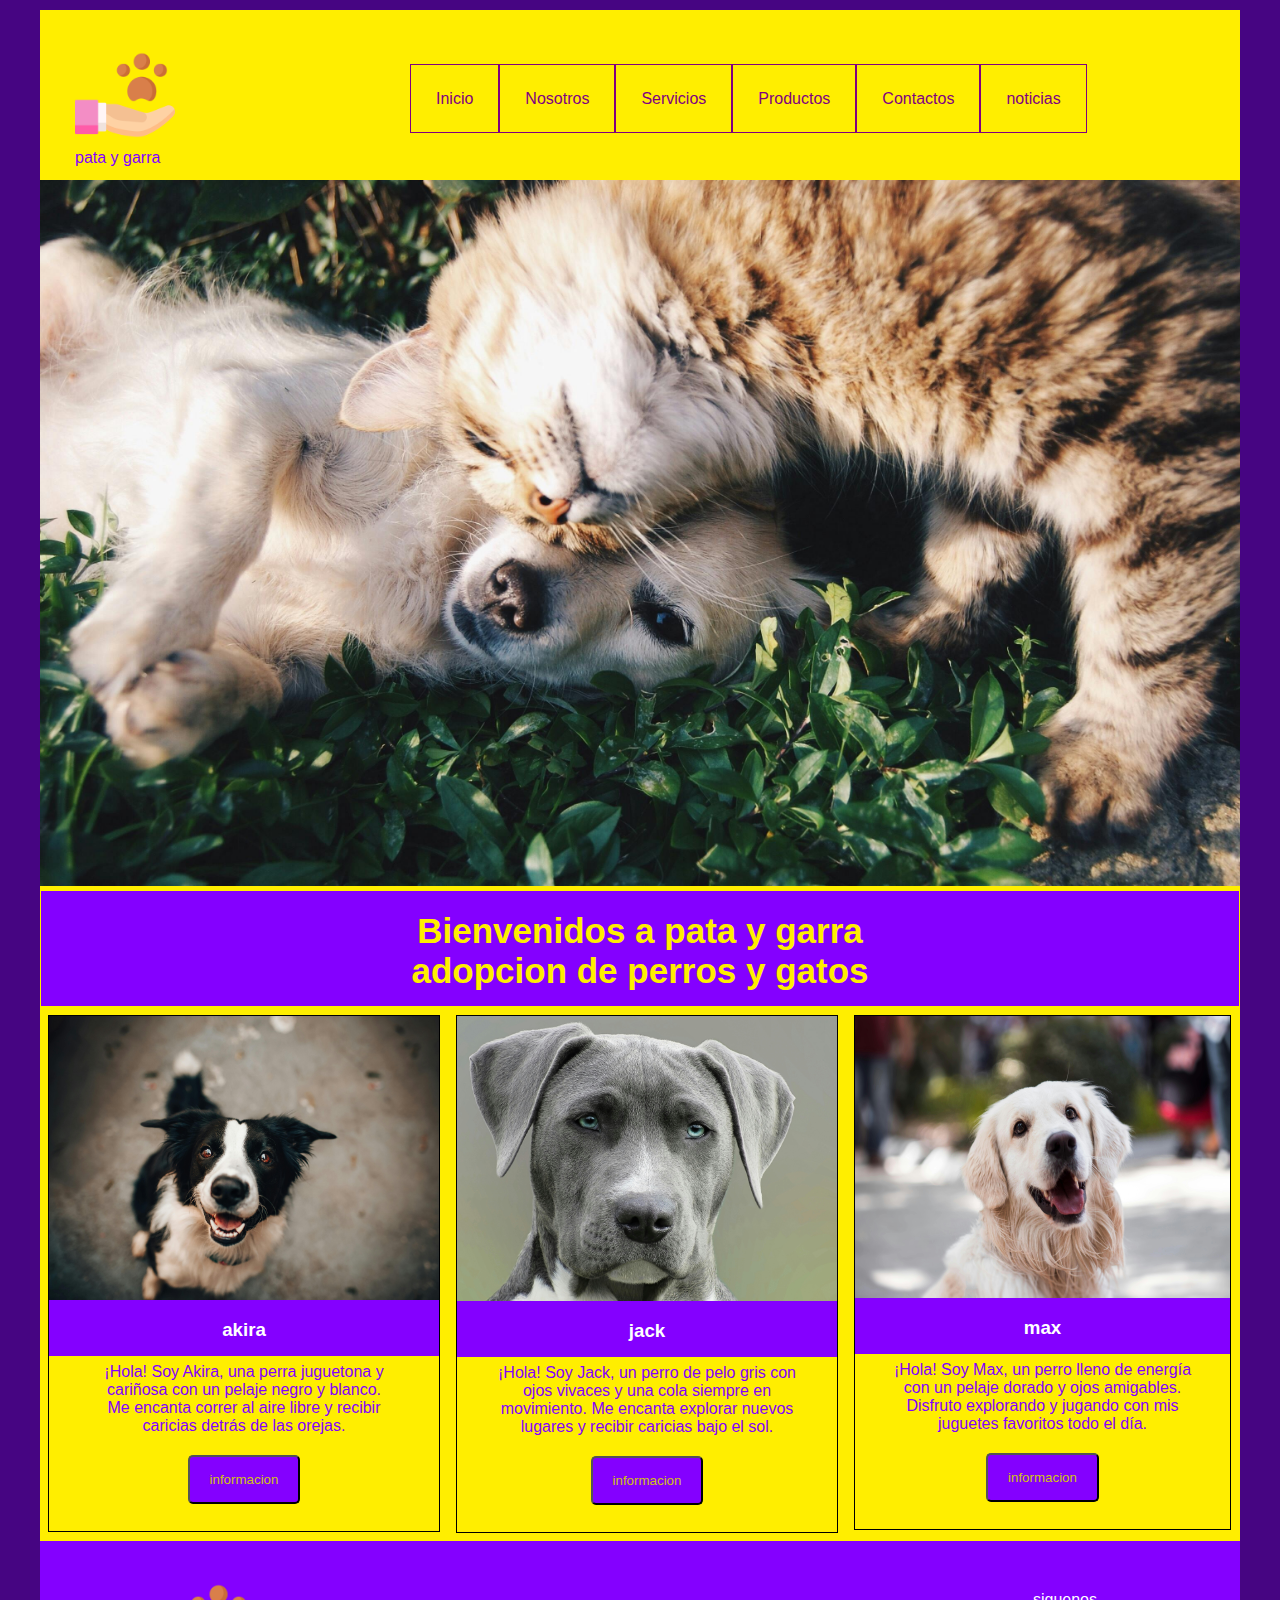
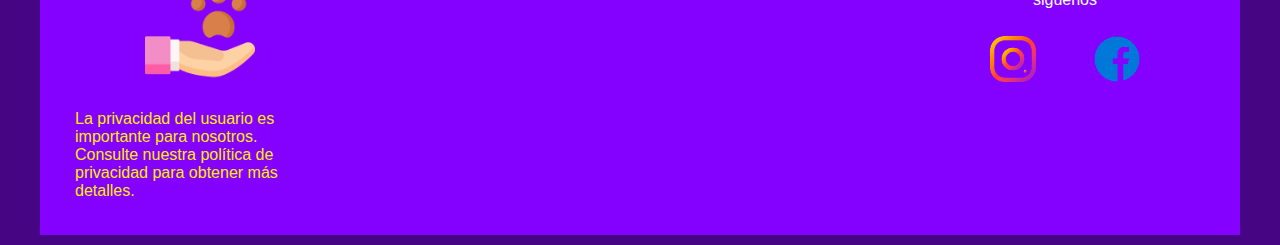
<file: index.html>
<!DOCTYPE html>
<html lang="en">
<head>
    <meta charset="UTF-8">
    <meta name="viewport" content="width=device-width, initial-scale=1.0">
    <title>Pata y Garra</title>
    <link rel="stylesheet" href="style.css">
</head>
<body>

    <div class="container">
    <header class="superior">
    <div class="logo">
        <img src="Imagenes2/animales.png" width="100px" alt="" srcset=""><p></p>
        pata y garra

    </div>
    <nav class="menu">

       <ul class="opciones">
        <li><a href="">Inicio</a></li>
        <li><a href="nosotros.html">Nosotros</a></li>
        <li><a href="servicios.html">Servicios</a></li>
        <li><a href="productos.html">Productos</a></li>
        <li><a href="contactos.html">Contactos</a></li>
        <li><a href="noticias.html">noticias</a></li>
    </ul> 

    </nav>
    </header>

   <section class="slider">
    <img src="Imagenes2/perrogato.jpg" alt="" width="100%" height="35%">

   </section>

   <section class="cuerpo">
    <h1 class="titulo">
   <p> Bienvenidos a pata y garra </p>
   adopcion de perros y gatos
    </h1>
    <article class="caja">
        <div class="subtitulo">
            <img src="Imagenes2/akira.jpg" alt="" width="390px" class="efecto">
            <h3 class="servicios">
                akira
            </h3>
        </div>

        <div class="contenido">
            <p>¡Hola! Soy Akira, una perra juguetona y</p>
            <p> cariñosa con un pelaje negro y blanco. </p>
            <p>Me encanta correr al aire libre y recibir </p> 
            <p>caricias detrás de las orejas.</p> 
            <center><input type="submit" class="boton" value="informacion"></center>
       </div>

    </article>
    <article class="caja">
        <div class="subtitulo">
            <img src="Imagenes2/jack.jpg" alt="" width="380px"class="efecto" >
            <h3 class="servicios">
                jack
            </h3>
        </div>

        <div class="contenido">
            <p>¡Hola! Soy Jack, un perro de pelo gris con  </p>
            <p>ojos vivaces y una cola siempre en  </p>
            <p>movimiento. Me encanta explorar nuevos </p> 
            <p>lugares y recibir caricias bajo el sol.</p> 
            <center><input type="submit" class="boton" value="informacion"></center>
       </div>

    </article>
    <article class="caja">
        <div class="subtitulo">
            <img src="Imagenes2/max.jpg" alt="" width="375px" height="282px" class="efecto">
            <h3 class="servicios">
                max
            </h3>
        </div>
       <div class="contenido">
            <p>¡Hola! Soy Max, un perro lleno de energía</p>
            <p>con un pelaje dorado y ojos amigables. </p>
            <p>Disfruto explorando y jugando con mis </p> 
            <p>juguetes favoritos todo el día.</p> 
            <center><input type="submit" class="boton" value="informacion"></center>
       </div>
            
    </article>
   </section>
   <footer class="pie">

    <div class="izquierda">
        <center><img src="Imagenes2/animales.png" width="110px" alt=""></center>
    <p class="abajo"><p>La privacidad del usuario es importante para nosotros.</p>
         <p></p>Consulte nuestra política de privacidad para obtener más detalles.</p>
    </div>

    <div class="derecha">
        <p class="siguenos">siguenos</p>
        <center>
            <img src="Imagenes2/Instagram.png" width="100px" alt="">
            <img src="Imagenes2/Facebook.png" width="100px" alt="">
        </center>
    </div>
   </footer>

   
    </div>
   
    
</body>
</html>
</file>
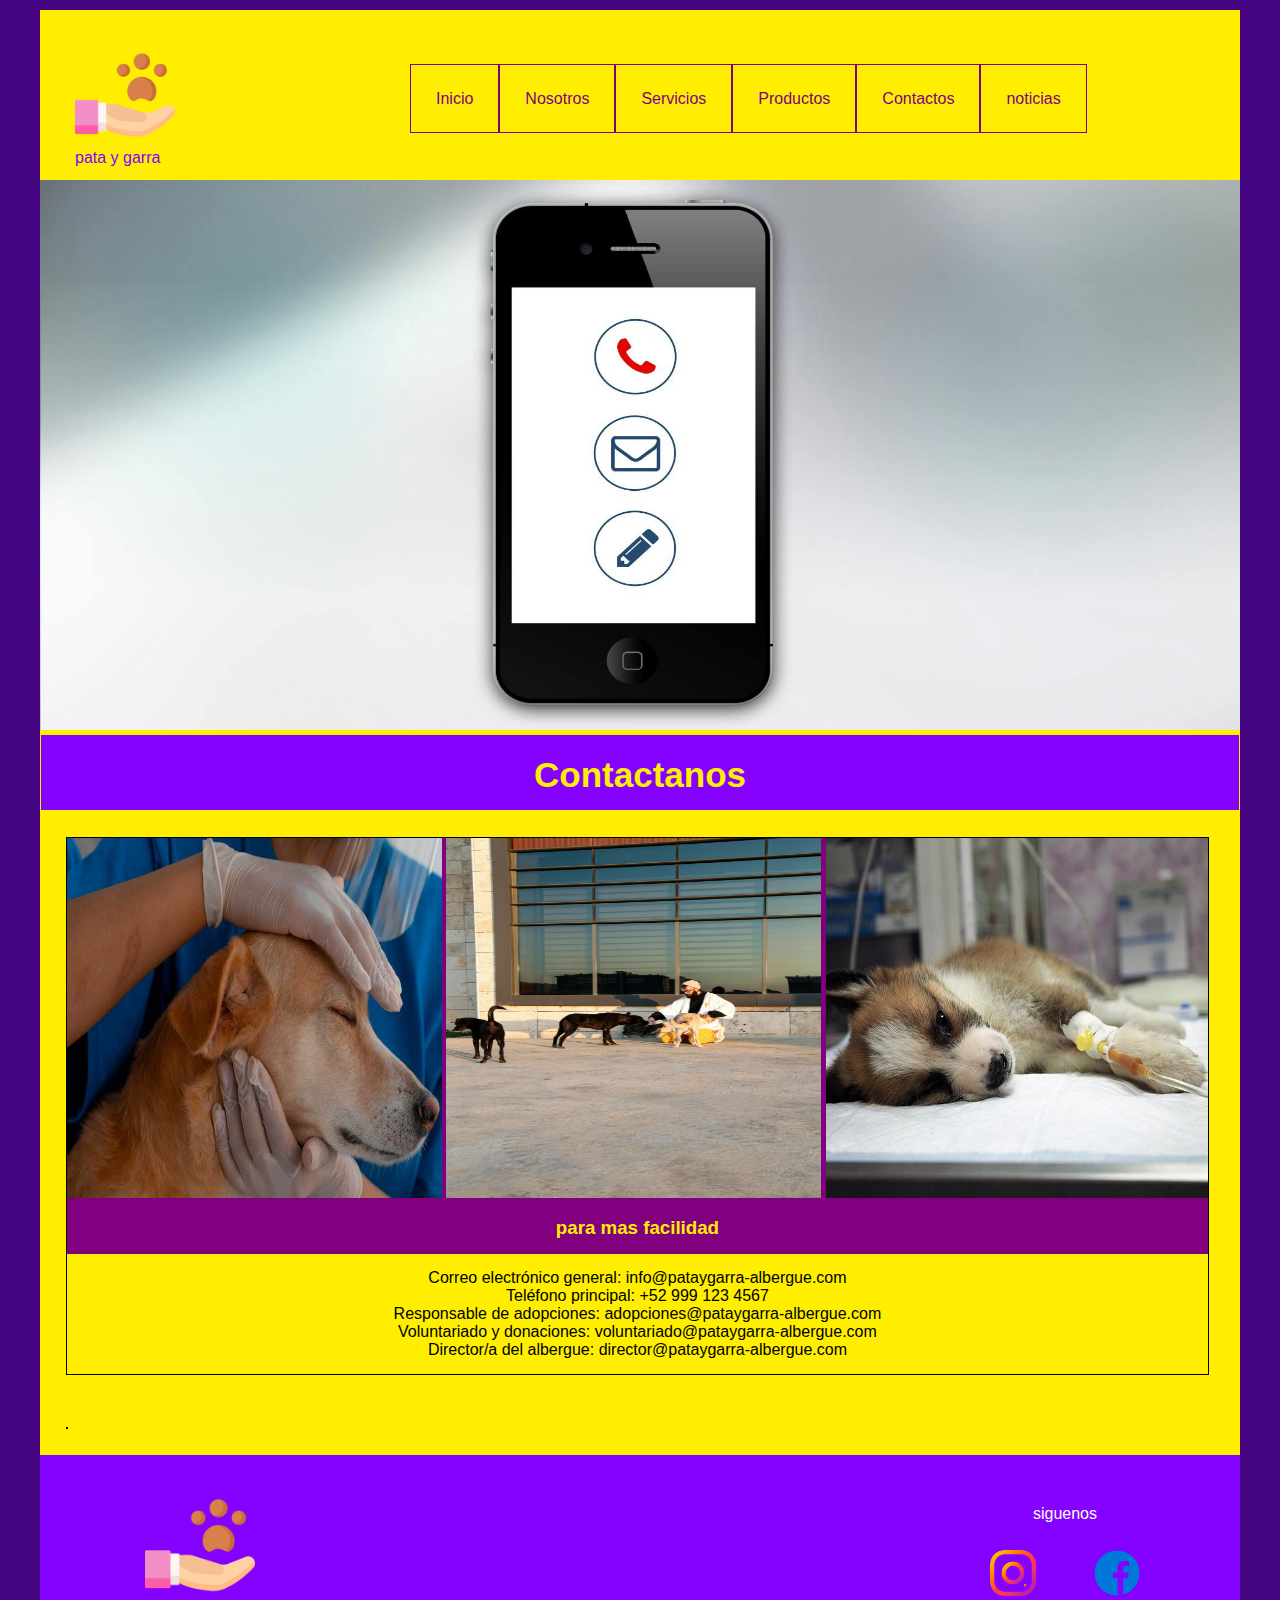
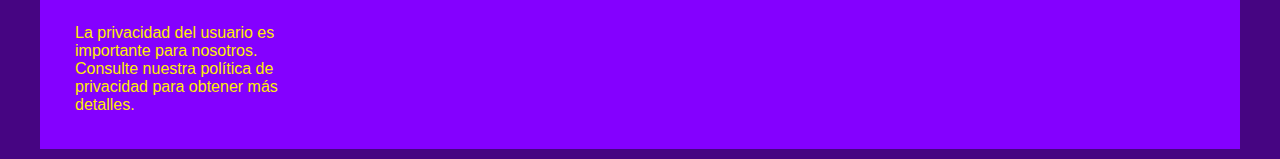
<file: contactos.html>
<!DOCTYPE html>
<html lang="en">
<head>
    <meta charset="UTF-8">
    <meta name="viewport" content="width=device-width, initial-scale=1.0">
    <title>Pata y garra:contactos</title>
    <link rel="stylesheet" href="style5.css">
</head>
<body>
    
    <div class="container">
        <header class="superior">
        <div class="logo">
            <img src="Imagenes2/animales.png" width="100px" alt="" srcset="">
            pata y garra
        </div>
        <nav class="menu">
    
           <ul class="opciones">
            <li><a href="index.html">Inicio</a></li>
            <li><a href="nosotros.html">Nosotros</a></li>
            <li><a href="servicios.html">Servicios</a></li>
            <li><a href="productos.html">Productos</a></li>
            <li><a href="">Contactos</a></li>
            <li><a href="noticias.html">noticias</a></li>   
        </ul> 
    
        </nav>
        </header>
        
        <section class="slider">
            <img src="Imagenes2/contacto.jpg" alt="" width="100%" height="550px">
           </section>
           <section class="cuerpo">
            <h1 class="titulo">
                Contactanos
            </h1>
            <article class="caja">
                <div class="subtitulo">
                    <img src="Imagenes2/rehabilitacion.jpeg" width="375px" height="360px" class="efecto">
                    <img src="Imagenes2/ayudaperro.jpg" width="375px" height="360px" class="efecto">
                    <img src="Imagenes2/perrotratado.jpeg" width="382px" height="360px" alt="" class="efecto">
               <h3 class="servicios">
               para mas facilidad
               </h3>
            </div>
            <div class="contenido">
               <center> <p><p>Correo electrónico general: info@pataygarra-albergue.com</p>
                <p>Teléfono principal: +52 999 123 4567</p>   
                <p> Responsable de adopciones: adopciones@pataygarra-albergue.com</p> 
                <p> Voluntariado y donaciones: voluntariado@pataygarra-albergue.com</p>   
                <p>Director/a del albergue: director@pataygarra-albergue.com</p>   
                    </p></center>
            </div>
            </article>
            
            <article class="caja">
                
            </article>

        </section>
        <footer class="pie">
    
            <div class="izquierda">
                <center><img src="Imagenes2/animales.png" width="110px" alt=""></center>
            <p class="abajo"><p>La privacidad del usuario es importante para nosotros.</p>
                 <p></p>Consulte nuestra política de privacidad para obtener más detalles.</p>
            </div>
        
            <div class="derecha">
                <p class="siguenos">siguenos</p>
                <center>
                    <img src="Imagenes2/Instagram.png" width="100px" alt="">
                    <img src="Imagenes2/Facebook.png" width="100px" alt="">
                </center>
            </div>
           </footer>
    
        </div>
       

</body>
</html>
</file>
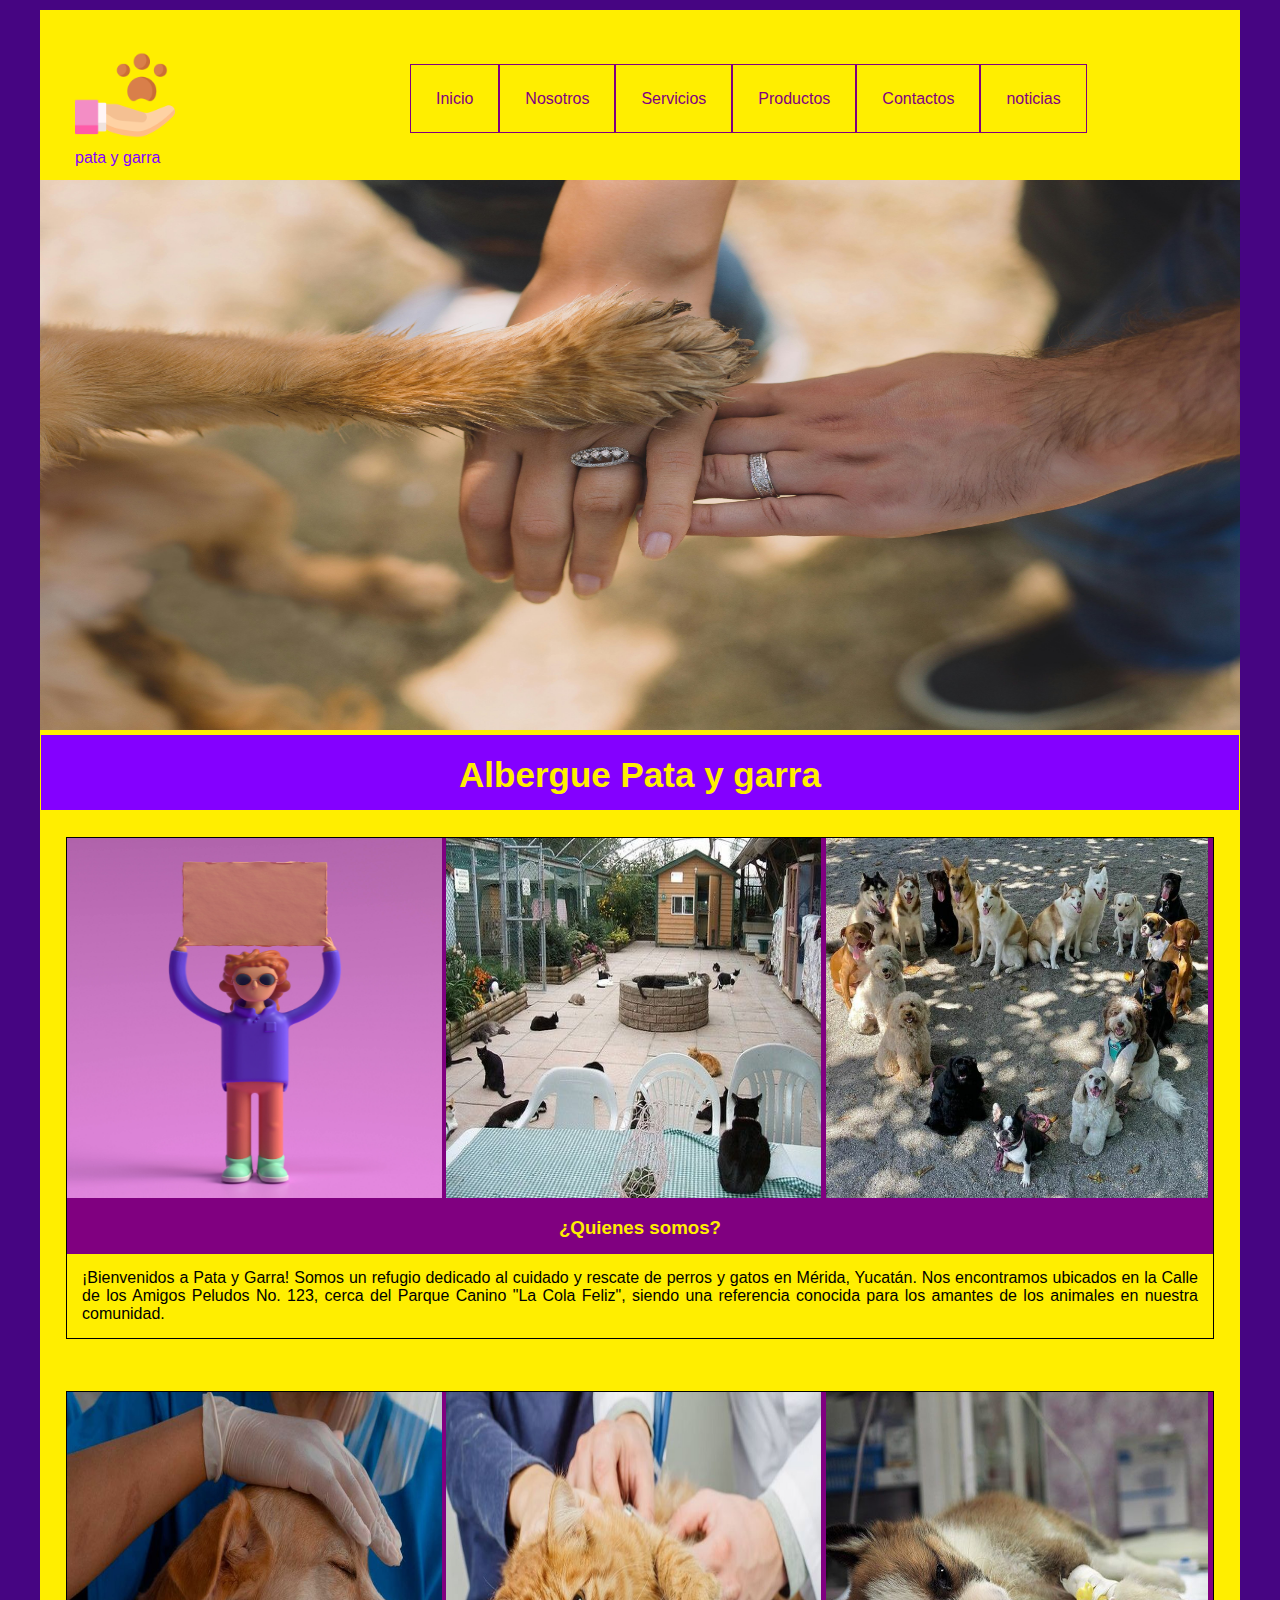
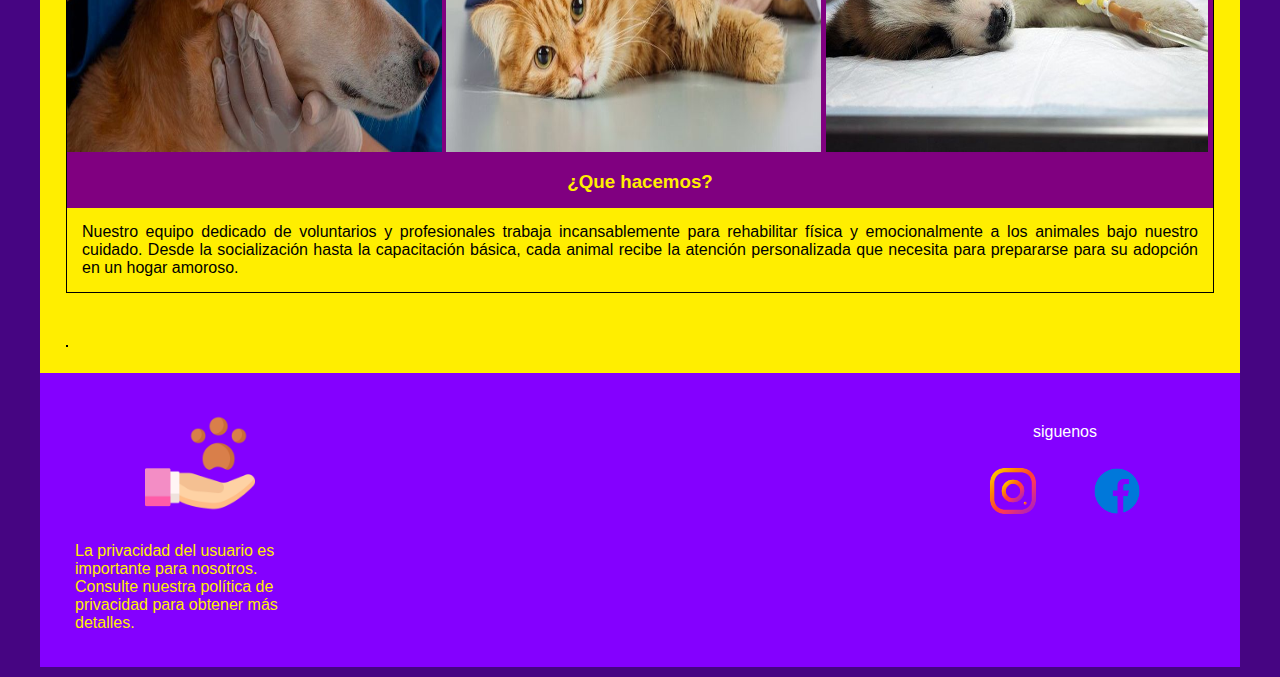
<file: nosotros.html>
<!DOCTYPE html>
<html lang="en">
<head>
    <meta charset="UTF-8">
    <meta name="viewport" content="width=device-width, initial-scale=1.0">
    <title>Pata y garra:nosotros</title>
    <link rel="stylesheet" href="style5.css">
</head>
<body>
    <div class="container">
        <header class="superior">
        <div class="logo">
            <img src="Imagenes2/animales.png" width="100px" alt="" srcset="">
            pata y garra
        </div>
        <nav class="menu">
    
           <ul class="opciones">
            <li><a href="index.html">Inicio</a></li>
            <li><a href="">Nosotros</a></li>
            <li><a href="servicios.html">Servicios</a></li>
            <li><a href="productos.html">Productos</a></li>
            <li><a href="contactos.html">Contactos</a></li>
            <li><a href="noticias.html">noticias</a></li>
        </ul> 
    
        </nav>
        </header>
        <section class="slider">
        <img src="Imagenes2/manopatita.jpg" alt="" width="100%" height="550px">  
        </section>
        <section class="cuerpo">
        <h1 class="titulo">
        Albergue Pata y garra
        </h1> 

        <article class="caja">
            <div class="subtitulo">
                <img src="Imagenes2/quinesomos.jpg" width="375px" height="360px" class="efecto">
                <img src="Imagenes2/gatosalbergue.jpeg" width="375px" height="360px" class="efecto">
                <img src="Imagenes2/albergue.jpeg" width="382px" height="360px" alt="" class="efecto">
           <h3 class="servicios">
            ¿Quienes somos?
           </h3>
            </div>
            
            <div class="contenido">
                <p>¡Bienvenidos a Pata y Garra! Somos un refugio dedicado al cuidado y rescate de perros y gatos en Mérida, Yucatán. Nos encontramos ubicados en la Calle de los Amigos Peludos No. 123, cerca del Parque Canino "La Cola Feliz", siendo una referencia conocida para los amantes de los animales en nuestra comunidad.</p>
            </div>
        </article> 
           
        <article class="caja">
            <div class="subtitulo">
                <img src="Imagenes2/rehabilitacion.jpeg" width="375px" height="360px" class="efecto">
                <img src="Imagenes2/gatotratado.jpeg" width="375px" height="360px" class="efecto">
                <img src="Imagenes2/perrotratado.jpeg" width="382px" height="360px" alt="" class="efecto">
           <h3 class="servicios">
            ¿Que hacemos?
           </h3>
        </div>
        <div class="contenido">
            <p>Nuestro equipo dedicado de voluntarios y profesionales trabaja incansablemente para rehabilitar física y emocionalmente a los animales bajo nuestro cuidado. Desde la socialización hasta la capacitación básica, cada animal recibe la atención personalizada que necesita para prepararse para su adopción en un hogar amoroso.</p>
        </div>
        </article>
        
        <article class="caja">
            
        </article>
        
    </section>
    <footer class="pie">

        <div class="izquierda">
            <center><img src="Imagenes2/animales.png" width="110px" alt=""></center>
        <p class="abajo"><p>La privacidad del usuario es importante para nosotros.</p>
             <p></p>Consulte nuestra política de privacidad para obtener más detalles.</p>
        </div>
    
        <div class="derecha">
            <p class="siguenos">siguenos</p>
            <center>
                <img src="Imagenes2/Instagram.png" width="100px" alt="">
                <img src="Imagenes2/Facebook.png" width="100px" alt="">
            </center>
        </div>
       </footer>
        </div>
       
</body>
</html>
</file>
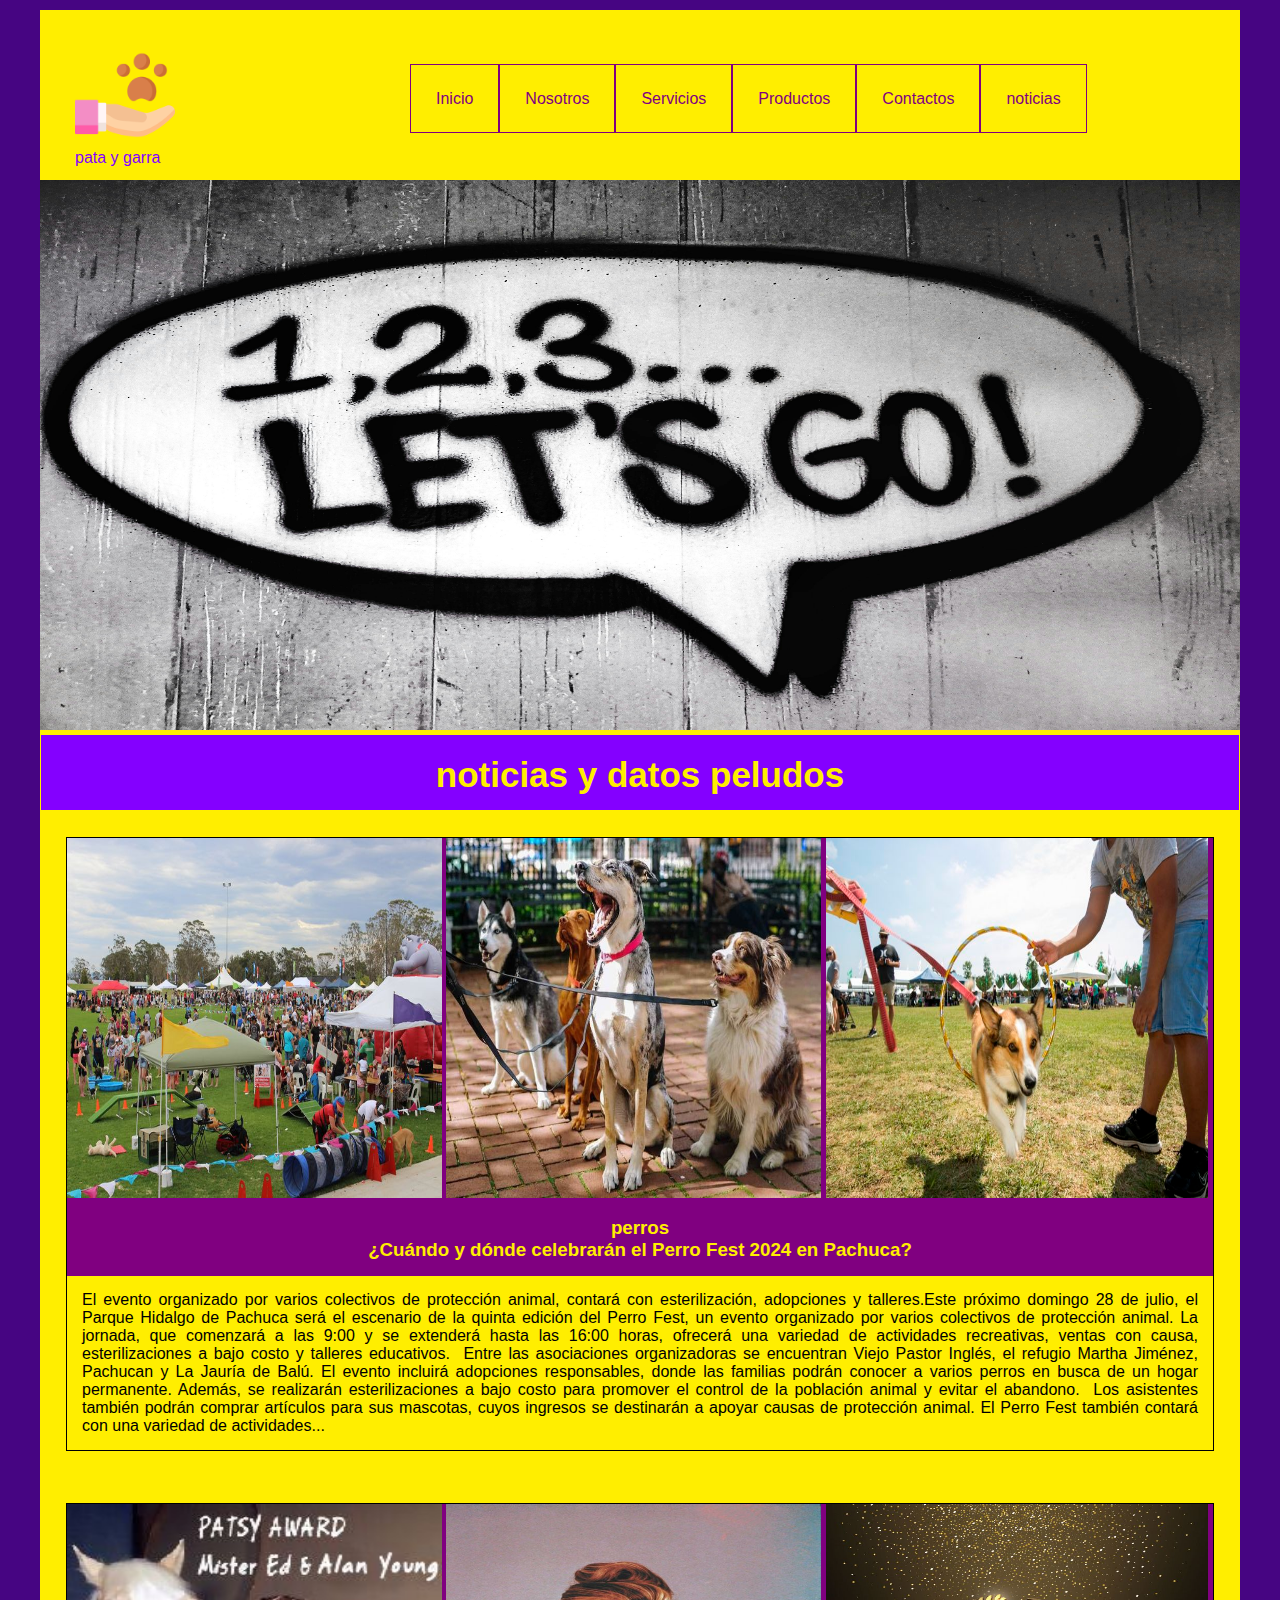
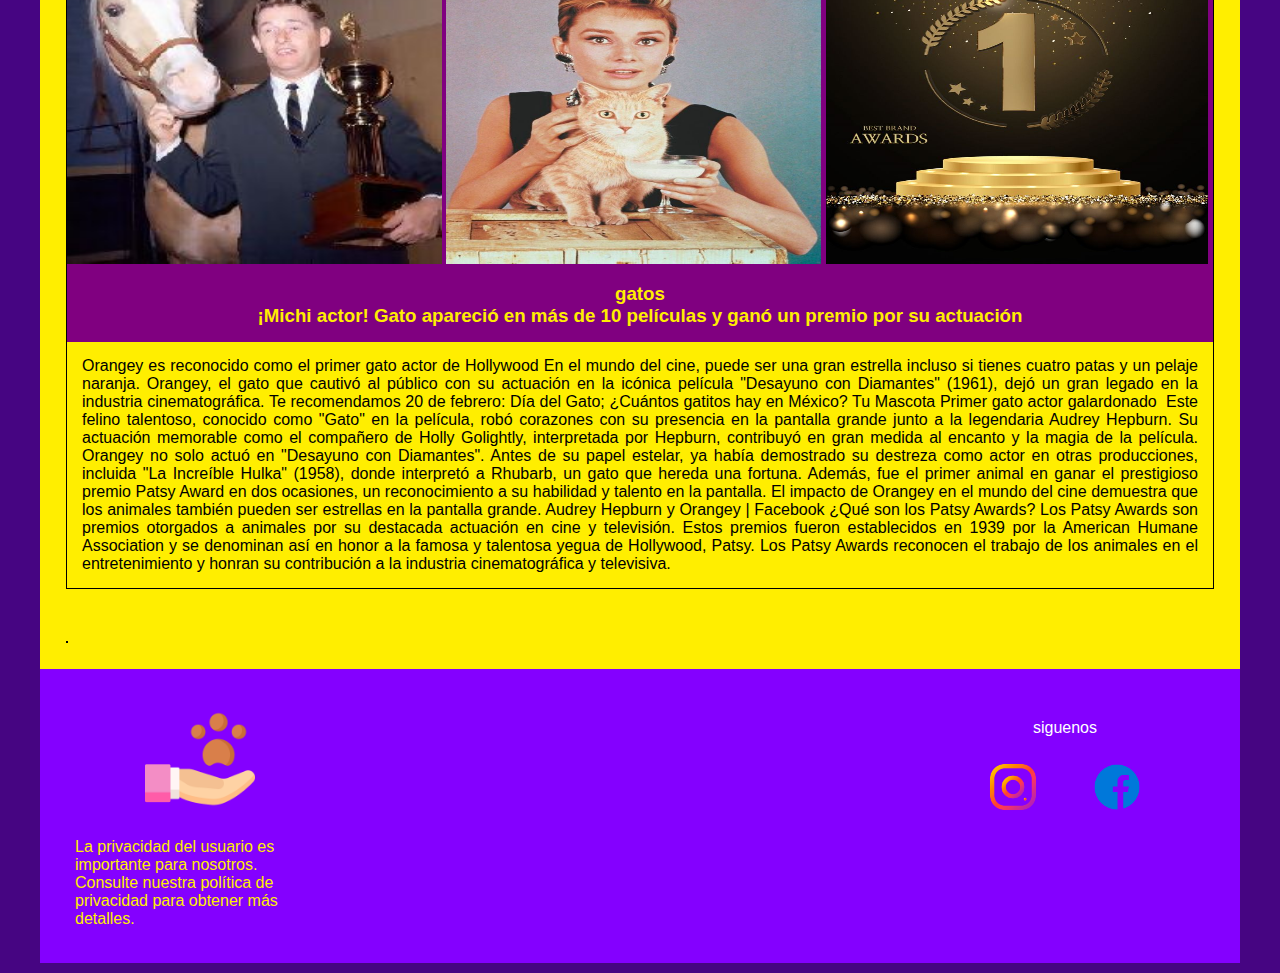
<file: noticias.html>
<!DOCTYPE html>
<html lang="en">
<head>
    <meta charset="UTF-8">
    <meta name="viewport" content="width=device-width, initial-scale=1.0">
    <title>noticias</title>
    <link rel="stylesheet" href="style5.css">
</head>
<body>
    
    <div class="container">
        <header class="superior">
        <div class="logo">
            <img src="Imagenes2/animales.png" width="100px" alt="" srcset=""><p></p>
            pata y garra
    
        </div>
        <nav class="menu">

            <ul class="opciones">
             <li><a href="index.html">Inicio</a></li>
             <li><a href="nosotros.html">Nosotros</a></li>
             <li><a href="servicios.html">Servicios</a></li>
             <li><a href="productos.html">Productos</a></li>
             <li><a href="contactos.html">Contactos</a></li>
             <li><a href="">noticias</a></li>
            </ul> 
     
         </nav>
         </header>

         <section class="slider">
            <img src="Imagenes2/empezamos.jpg" alt="" width="100%" height="550px">  
            </section>
            <section class="cuerpo">
            <h1 class="titulo">
            noticias y datos peludos
            </h1> 
    
            <article class="caja">
                <div class="subtitulo">
                    <img src="Imagenes2/evento.jpeg" width="375px" height="360px" class="efecto">
                    <img src="Imagenes2/reunion.jpeg" width="375px" height="360px" class="efecto">
                    <img src="Imagenes2/correr.jpeg" width="382px" height="360px" alt="" class="efecto">
               <h3 class="servicios">
               <p>perros</p>
               ¿Cuándo y dónde celebrarán el Perro Fest 2024 en Pachuca?
               </h3>
                </div>
                
                <div class="contenido">
                    <p>El evento organizado por varios colectivos de protección animal, contará con esterilización, adopciones y talleres.Este próximo domingo 28 de julio, el Parque Hidalgo de Pachuca será el escenario de la quinta edición del Perro Fest, un evento organizado por varios colectivos de protección animal.

                        La jornada, que comenzará a las 9:00 y se extenderá hasta las 16:00 horas, ofrecerá una variedad de actividades recreativas, ventas con causa, esterilizaciones a bajo costo y talleres educativos. 
                        
                        Entre las asociaciones organizadoras se encuentran Viejo Pastor Inglés, el refugio Martha Jiménez, Pachucan y La Jauría de Balú.
                        
                        El evento incluirá adopciones responsables, donde las familias podrán conocer a varios perros en busca de un hogar permanente. Además, se realizarán esterilizaciones a bajo costo para promover el control de la población animal y evitar el abandono. 
                        
                        Los asistentes también podrán comprar artículos para sus mascotas, cuyos ingresos se destinarán a apoyar causas de protección animal.
                        
                        El Perro Fest también contará con una variedad de actividades...
                        </p>
                </div>
            </article> 
               
            <article class="caja">
                <div class="subtitulo">
                    <img src="Imagenes2/batsy.jpeg" width="375px" height="360px" class="efecto">
                    <img src="Imagenes2/oraney.jpeg" width="375px" height="360px" class="efecto">
                    <img src="Imagenes2/premio.jpeg" width="382px" height="360px" alt="" class="efecto">
               <h3 class="servicios">
               <p>gatos</p> 
               ¡Michi actor! Gato apareció en más de 10 películas y ganó un premio por su actuación
               </h3>
            </div>
            <div class="contenido">
                <p>Orangey es reconocido como el primer gato actor de Hollywood En el mundo del cine, puede ser una gran estrella incluso si tienes cuatro patas y un pelaje naranja.

                    Orangey, el gato que cautivó al público con su actuación en la icónica película "Desayuno con Diamantes" (1961), dejó un gran legado en la industria cinematográfica.
                    
                    Te recomendamos
                    20 de febrero: Día del Gato; ¿Cuántos gatitos hay en México?
                    Tu Mascota
                    
                    
                    Primer gato actor galardonado 
                    
                    Este felino talentoso, conocido como "Gato" en la película, robó corazones con su presencia en la pantalla grande junto a la legendaria Audrey Hepburn.
                    
                    Su actuación memorable como el compañero de Holly Golightly, interpretada por Hepburn, contribuyó en gran medida al encanto y la magia de la película.
                    
                    Orangey no solo actuó en "Desayuno con Diamantes". Antes de su papel estelar, ya había demostrado su destreza como actor en otras producciones, incluida "La Increíble Hulka" (1958), donde interpretó a Rhubarb, un gato que hereda una fortuna.
                    
                    
                    Además, fue el primer animal en ganar el prestigioso premio Patsy Award en dos ocasiones, un reconocimiento a su habilidad y talento en la pantalla.
                    
                    El impacto de Orangey en el mundo del cine demuestra que los animales también pueden ser estrellas en la pantalla grande.
                    
                    
                    Audrey Hepburn y Orangey | Facebook
                    
                    ¿Qué son los Patsy Awards?
                    
                    Los Patsy Awards son premios otorgados a animales por su destacada actuación en cine y televisión. Estos premios fueron establecidos en 1939 por la American Humane Association y se denominan así en honor a la famosa y talentosa yegua de Hollywood, Patsy.
                    
                    Los Patsy Awards reconocen el trabajo de los animales en el entretenimiento y honran su contribución a la industria cinematográfica y televisiva.
                    
                    
                    
            </article>
            
            <article class="caja">
                
            </article>
            
        </section>
        <footer class="pie">
    
            <div class="izquierda">
                <center><img src="Imagenes2/animales.png" width="110px" alt=""></center>
            <p class="abajo"><p>La privacidad del usuario es importante para nosotros.</p>
                 <p></p>Consulte nuestra política de privacidad para obtener más detalles.</p>
            </div>
        
            <div class="derecha">
                <p class="siguenos">siguenos</p>
                <center>
                    <img src="Imagenes2/Instagram.png" width="100px" alt="">
                    <img src="Imagenes2/Facebook.png" width="100px" alt="">
                </center>
            </div>
           </footer>
            </div>
</body>
</html>
</file>
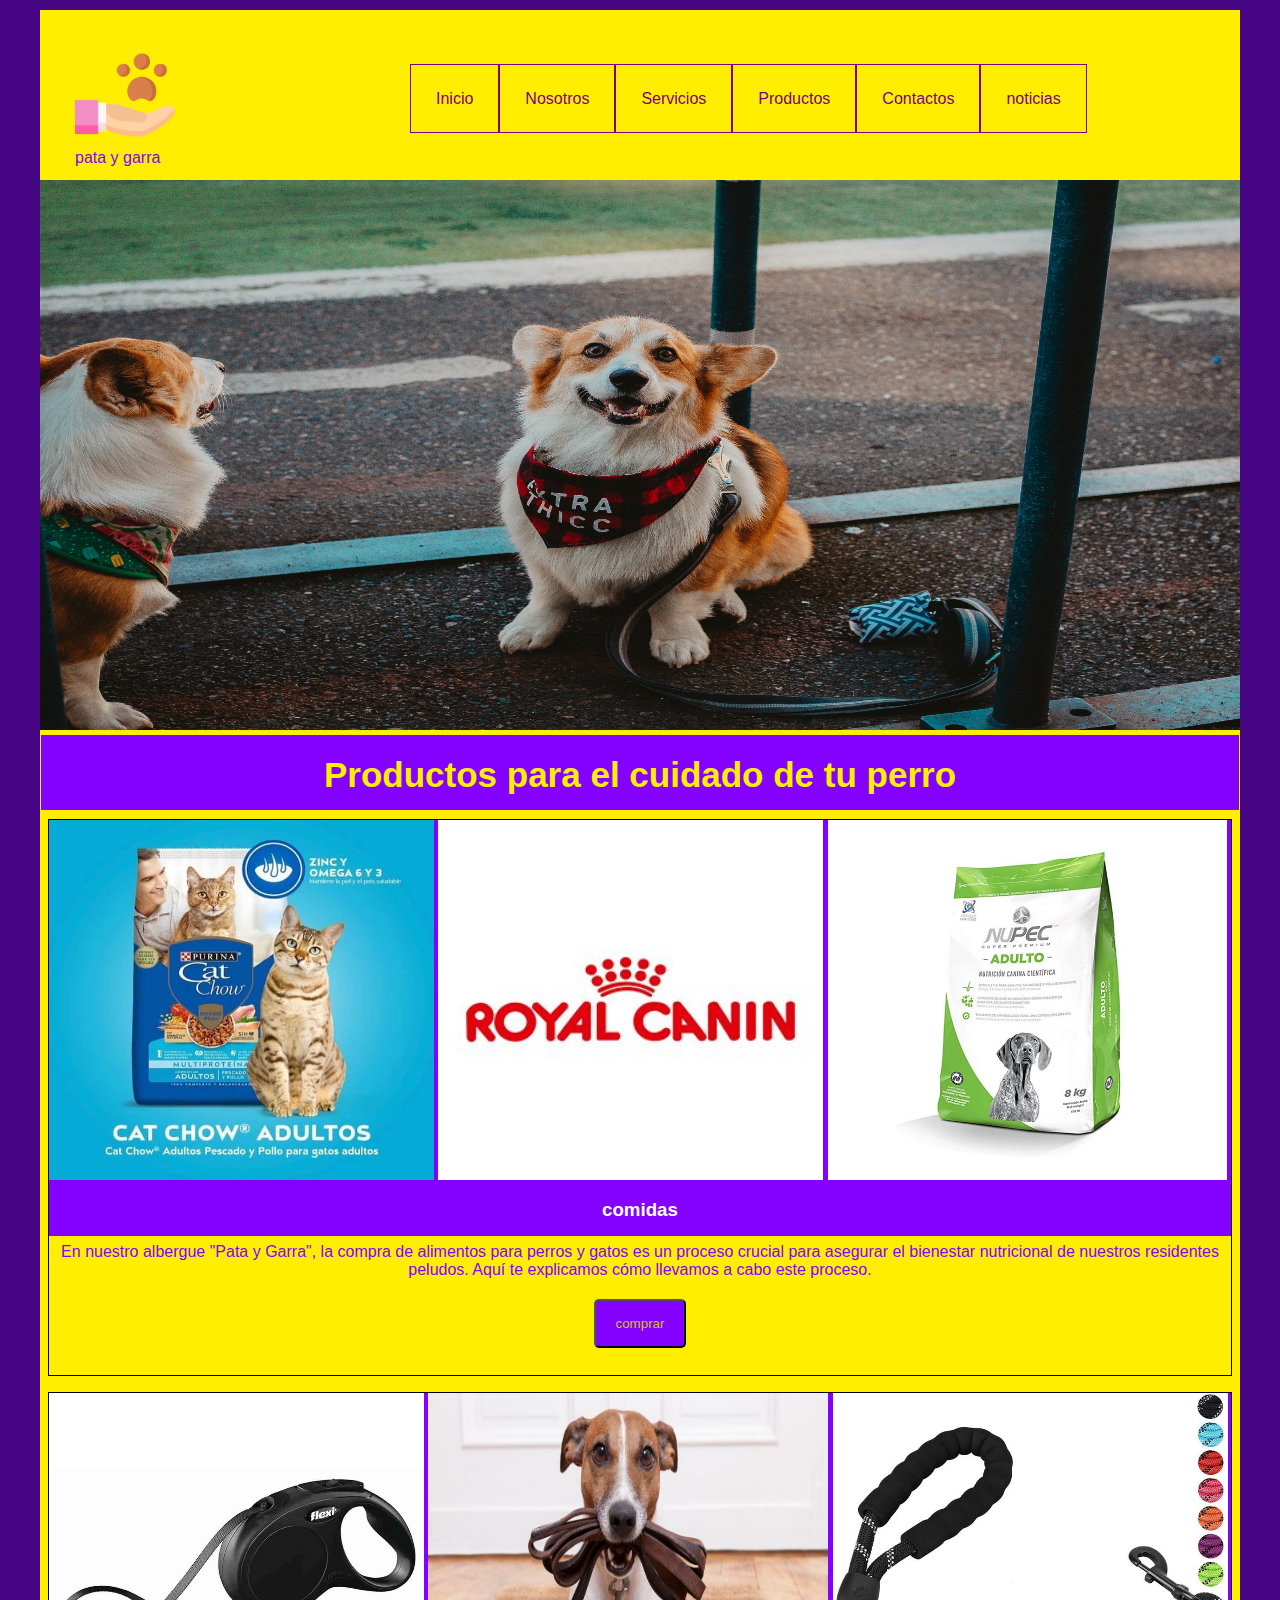
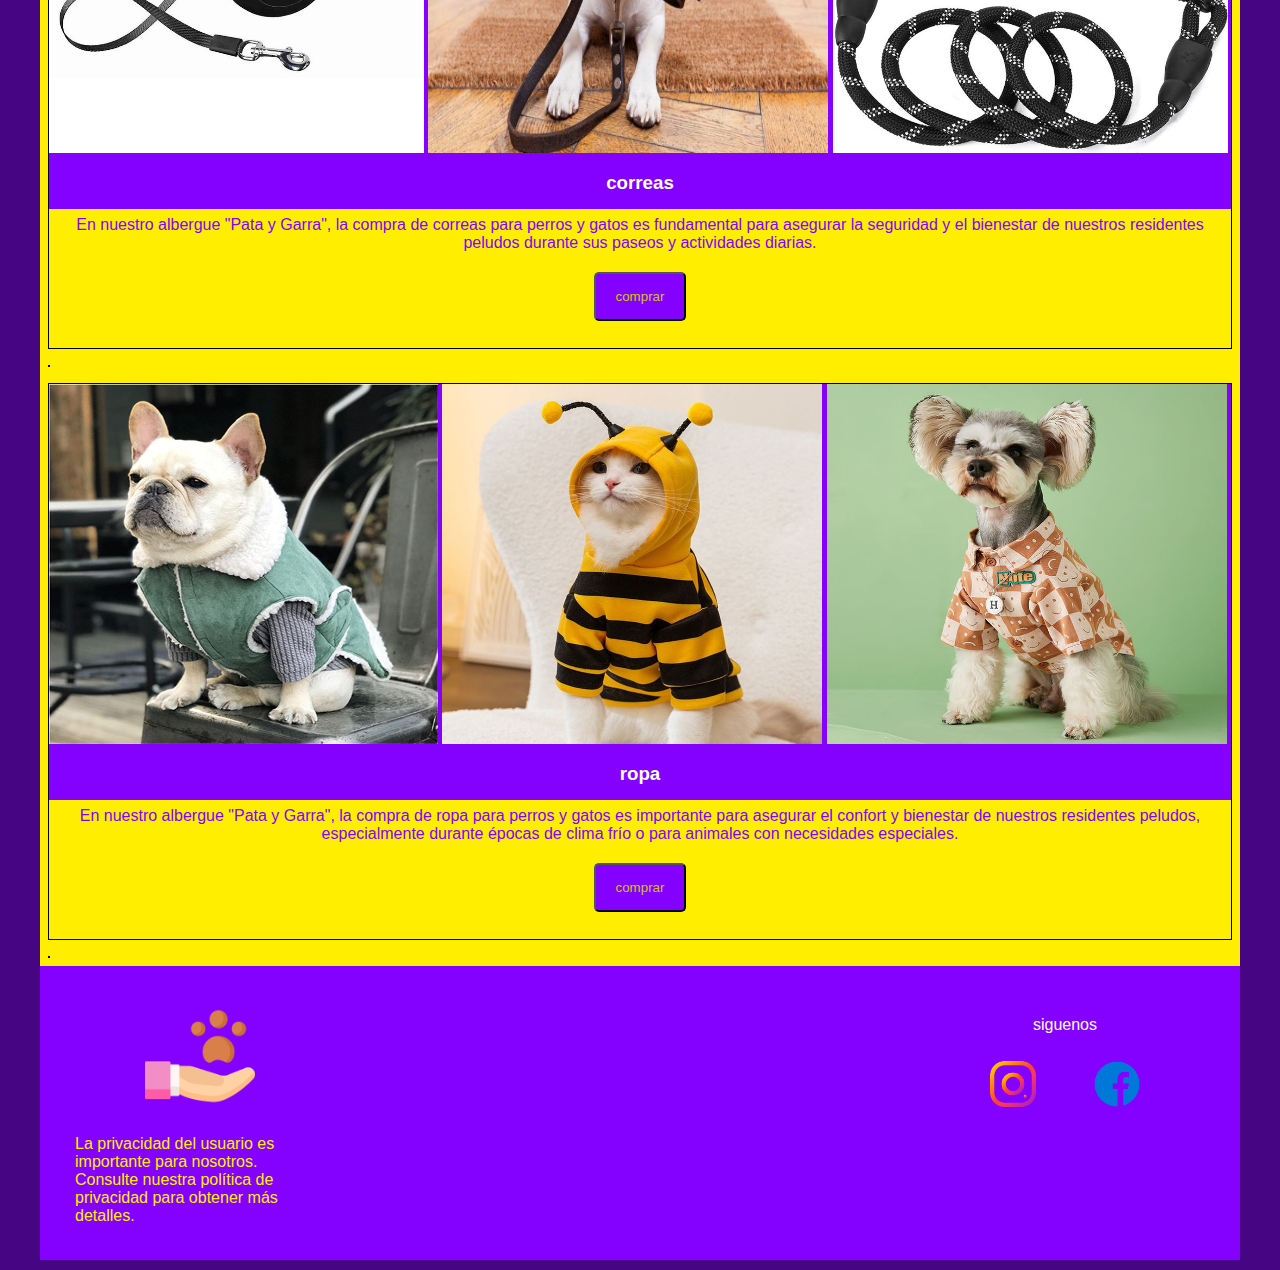
<file: productos.html>
<!DOCTYPE html>
<html lang="en">
<head>
    <meta charset="UTF-8">
    <meta name="viewport" content="width=device-width, initial-scale=1.0">
    <title>Pata y Garra:productos</title>
    <link rel="stylesheet" href="style.css">
</head>
<body>
    <div class="container">
        <header class="superior">
        <div class="logo">
            <img src="Imagenes2/animales.png" width="100px" alt="" srcset="">
            pata y garra
        </div>
        <nav class="menu">
    
           <ul class="opciones">
            <li><a href="index.html">Inicio</a></li>
            <li><a href="nosotros.html">Nosotros</a></li>
            <li><a href="servicios.html">Servicios</a></li>
            <li><a href="">Productos</a></li>
            <li><a href="contactos.html">Contactos</a></li>
            <li><a href="noticias.html">noticias</a></li>   
        </ul> 
    
        </nav>
        </header>
        <section class="slider">
            <img src="Imagenes2/accesorios.jpg" alt="" width="100%" height="550px">
           </section>
           <section class="cuerpo">
            <h1 class="titulo">
                Productos para el cuidado de tu perro
            </h1>
            <article class="caja">
                <div class="subtitulo">
                    <img src="Imagenes2/catchow.jpeg" width="385px" height="360px" class="efecto">
                    <img src="Imagenes2/royalcanin.jpeg" width="385px" height="360px" class="efecto">
                    <img src="Imagenes2/nupec.jpeg" width="399px" height="360px" alt="" class="efecto">
               <h3 class="servicios">
                comidas
               </h3>
                </div>
                
                <div class="contenido">
                    <p>En nuestro albergue "Pata y Garra", la compra de alimentos para perros y gatos es un proceso crucial para asegurar el bienestar nutricional de nuestros residentes peludos. Aquí te explicamos cómo llevamos a cabo este proceso.</p>
                    <input type="submit" class="boton" value="comprar">
                </div>
            </article> 
               
            <article class="caja">
                <div class="subtitulo">
                    <img src="Imagenes2/correa.jpeg" width="375px" height="360px" class="efecto">
                    <img src="Imagenes2/perromordiendo.jpeg" width="400px" height="360px" class="efecto">
                    <img src="Imagenes2/correaparaperro.jpeg" width="395px" height="360px" alt="" class="efecto">
               <h3 class="servicios">
                correas
               </h3>
            </div>
            <div class="contenido">
                <p>En nuestro albergue "Pata y Garra", la compra de correas para perros y gatos es fundamental para asegurar la seguridad y el bienestar de nuestros residentes peludos durante sus paseos y actividades diarias. </p>
                <input type="submit" class="boton" value="comprar">   
            </div>
            </article>
            
            <article class="caja">
                
            </article>

            <article class="caja">
                <div class="subtitulo">
                    <img src="Imagenes2/ropa.jpeg" width="389px" height="360px" class="efecto">
                    <img src="Imagenes2/ropagato.jpeg" width="380px" height="360px" class="efecto">
                    <img src="Imagenes2/ropaperro.jpeg" width="400px" height="360px" alt="" class="efecto">
               <h3 class="servicios">
                ropa
               </h3>
            </div>
            <div class="contenido">
                <p>En nuestro albergue "Pata y Garra", la compra de ropa para perros y gatos es importante para asegurar el confort y bienestar de nuestros residentes peludos, especialmente durante épocas de clima frío o para animales con necesidades especiales.</p>
                <input type="submit" class="boton" value="comprar">
            </div>
            </article>
            
            <article class="caja">
                
            </article>

        </section>
        <footer class="pie">

            <div class="izquierda">
                <center><img src="Imagenes2/animales.png" width="110px" alt=""></center>
            <p class="abajo"><p>La privacidad del usuario es importante para nosotros.</p>
                 <p></p>Consulte nuestra política de privacidad para obtener más detalles.</p>
                </div>
        
            <div class="derecha">
                <p class="siguenos">siguenos</p>
                <center>
                    <img src="Imagenes2/Instagram.png" width="100px" alt="">
                    <img src="Imagenes2/Facebook.png" width="100px" alt="">
                </center>
            </div>
           </footer>
        </div>
</body>
</html>
</file>
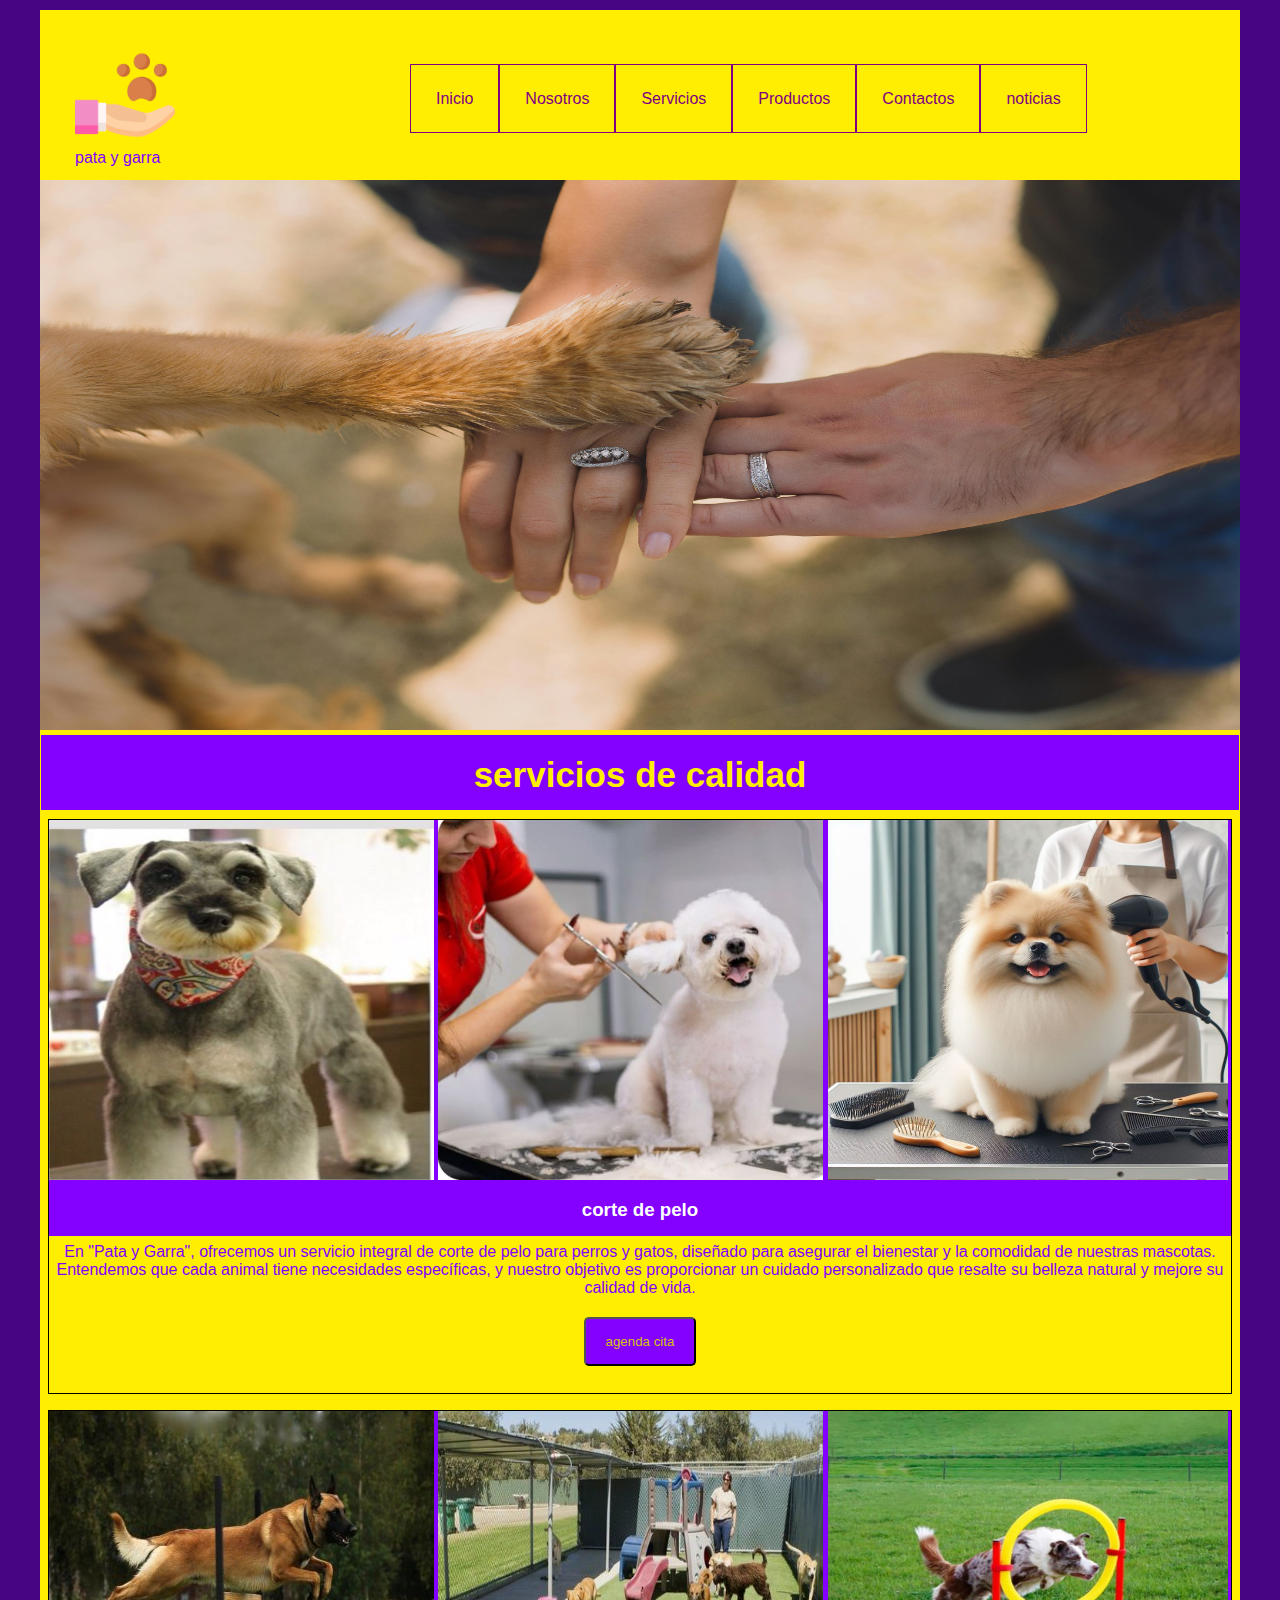
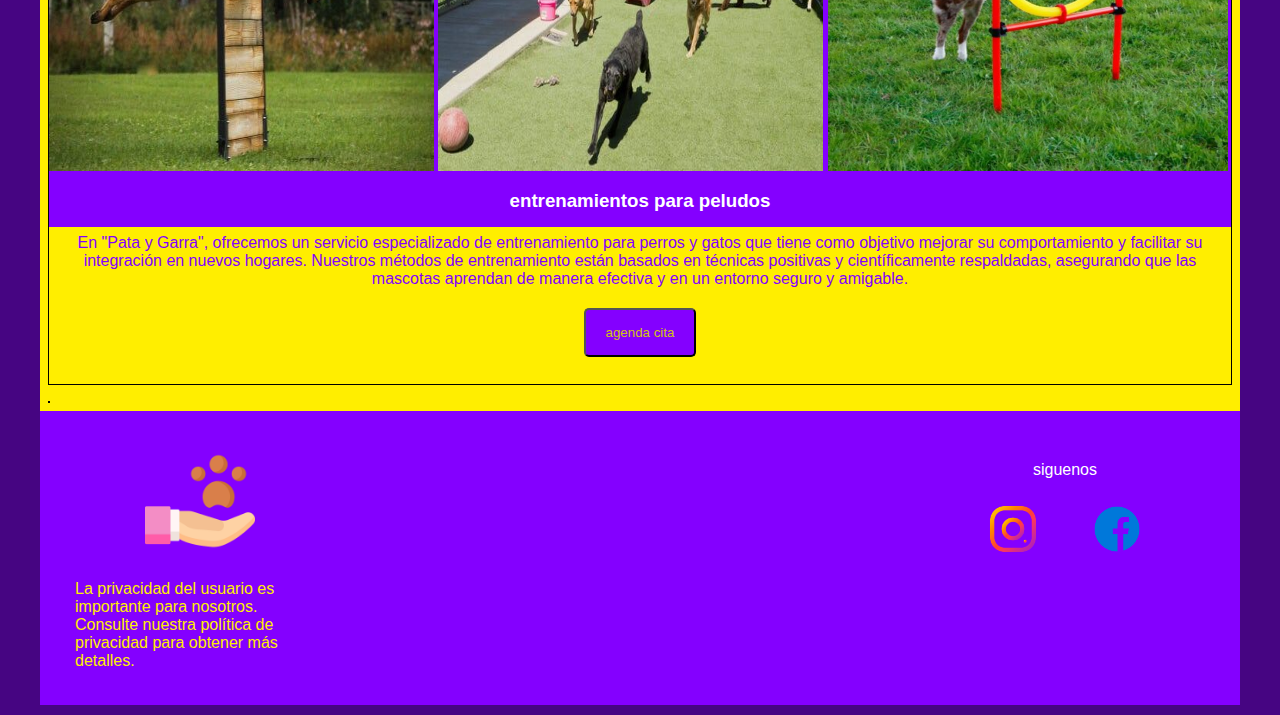
<file: servicios.html>
<!DOCTYPE html>
<html lang="en">
<head>
    <meta charset="UTF-8">
    <meta name="viewport" content="width=device-width, initial-scale=1.0">
    <title>Pata y garra:servicios</title>
    <link rel="stylesheet" href="style.css">
</head>
<body>
    
    <div class="container">
        <header class="superior">
        <div class="logo">
            <img src="Imagenes2/animales.png" width="100px" alt="" srcset="">
            pata y garra
        </div>
        <nav class="menu">
    
           <ul class="opciones">
            <li><a href="index.html">Inicio</a></li>
            <li><a href="nosotros.html">Nosotros</a></li>
            <li><a href="">Servicios</a></li>
            <li><a href="productos.html">Productos</a></li>
            <li><a href="contactos.html">Contactos</a></li>
            <li><a href="noticias.html">noticias</a></li>  
        </ul> 
    
        </nav>
        </header>
        
        <section class="slider">
            <img src="Imagenes2/manopatita.jpg" alt="" width="100%" height="550px">  
            </section>
            <section class="cuerpo">
            <h1 class="titulo">
            servicios de calidad
            </h1> 
    
            <article class="caja">
                <div class="subtitulo">
                    <img src="Imagenes2/snausercorte.jpeg" width="385px" height="360px" class="efecto">
                    <img src="Imagenes2/muestracorte.jpeg" width="385px" height="360px" class="efecto">
                    <img src="Imagenes2/cortado.jpeg" width="400px" height="360px" alt="" class="efecto">
               <h3 class="servicios">
              corte de pelo
               </h3>
                </div>
                
                <div class="contenido">
                    <p>En "Pata y Garra", ofrecemos un servicio integral de corte de pelo para perros y gatos, diseñado para asegurar el bienestar y la comodidad de nuestras mascotas. Entendemos que cada animal tiene necesidades específicas, y nuestro objetivo es proporcionar un cuidado personalizado que resalte su belleza natural y mejore su calidad de vida.</p>
                    <input type="submit" class="boton" value="agenda cita">
                </div>
            </article> 
               
            <article class="caja">
                <div class="subtitulo">
                    <img src="Imagenes2/rutina.jpeg" width="385px"" height="360px" class="efecto">
                    <img src="Imagenes2/entrenamiento.jpeg" width="385px" height="360px" class="efecto">
                    <img src="Imagenes2/salto.jpeg" width="400px" height="360px" alt="" class="efecto">
               <h3 class="servicios">
                entrenamientos para peludos
               </h3>
            </div>
            <div class="contenido">
                <p>En "Pata y Garra", ofrecemos un servicio especializado de entrenamiento para perros y gatos que tiene como objetivo mejorar su comportamiento y facilitar su integración en nuevos hogares. Nuestros métodos de entrenamiento están basados en técnicas positivas y científicamente respaldadas, asegurando que las mascotas aprendan de manera efectiva y en un entorno seguro y amigable.</p>
                <input type="submit" class="boton" value="agenda cita">
            </div>
            </article>
            
            <article class="caja">
                
            </article>
            
        </section>
        <footer class="pie">
    
            <div class="izquierda">
                <center><img src="Imagenes2/animales.png" width="110px" alt=""></center>
            <p class="abajo"><p>La privacidad del usuario es importante para nosotros.</p>
                 <p></p>Consulte nuestra política de privacidad para obtener más detalles.</p>
            </div>
        
            <div class="derecha">
                <p class="siguenos">siguenos</p>
                <center>
                    <img src="Imagenes2/Instagram.png" width="100px" alt="">
                    <img src="Imagenes2/Facebook.png" width="100px" alt="">
                </center>
            </div>
           </footer>
    
        </div>
        

</body>
</html>
</file>
<file: style.css>
*{
    margin: 0;
    padding: 0;
}
 body{
 background: #460582;
 font-family: Verdana, Geneva, Tahoma, sans-serif;
}
.container{
width: 1200px;
background: #ffee00;
margin: 10px auto;
}
.superior{
background: #ffee00;
overflow: hidden;
font-family: Verdana, Geneva, Tahoma, sans-serif ;
color: #8400ff;
}
.logo{
 float: left; 
 width: 100px;
 height: 100px;
 padding: 35px;
}
/*estilos para el menu*/
.menu{
 float: left;
 padding: 80px 100px 50px 200px;
}
.opciones li{
float: left;
list-style: none;
}
.opciones li a{
    color: purple;
    padding: 25px;
    text-decoration: none;
    border: 1px solid purple;
}
.opciones li a:hover{
background: #d1c411;
}
/*estilos para el cuerpo*/
 .cuerpo{
overflow: hidden;
 }
.caja{
 float: left;
 margin: 8px;
 border: 1px solid;
}
.subtitulo{
    background: #8400ff;
}
.servicios{
color: white;
text-align: center;
padding: 15px 0;
}
.efecto:hover{ 

cursor: pointer;
-webkit-transform: scale(1.2);transform: scale(1.2);
}
.contenido{
    padding: 7px;
    text-align: justify;
    text-align: center;
    color: #8400ff;
}
.boton{
padding: 15px 20px;
margin: 20px 0;
color: #d1c411;
background: #8400ff;
border-radius: 5px;
cursor: pointer;
}
.boton:hover{
background: #cdcdc581;
}
.titulo{
text-align: center;
padding: 20px 0 15px 0;
color: #ffee00;
font-size: 35px;
border: solid 1px;
background: #8400ff;
font-family: 'Lucida Sans', 'Lucida Sans Regular', 'Lucida Grande', 'Lucida Sans Unicode', Geneva, Verdana, sans-serif
}
/*estilos del pie*/
.pie{
background: #8400ff;
overflow: hidden;
}
.izquierda{
float: left;
width: 250px;
padding: 35px;
color: #ffee00;
}
.derecha{
float: right;
width: 250px;
padding: 50px;
cursor: pointer;
}
.abajo{
color: #fffefe;
font-size: 11px;
padding: 10px;
}
.siguenos{
text-align: center;
color: white;
}
</file>
<file: style5.css>
*{
    margin: 0;
    padding: 0;
}
 body{
 background: #460582;
 font-family: Verdana, Geneva, Tahoma, sans-serif;
}
.container{
width: 1200px;
background: #ffee00;
margin: 10px auto;
}
.superior{
background: #ffee00;
overflow: hidden;
font-family: Verdana, Geneva, Tahoma, sans-serif ;
color: #8400ff;
}
.logo{
 float: left; 
 width: 100px;
 height: 100px;
 padding: 35px;
}
/*estilos para el menu*/
.menu{
 float: left;
 padding: 80px 100px 50px 200px;
}
.opciones li{
float: left;
list-style: none;
}
.opciones li a{
    color: purple;
    padding: 25px;
    text-decoration: none;
    border: 1px solid purple;
}
.opciones li a:hover{
background: #d1c411;
}
/*estilos para el cuerpo*/
.cuerpo{
overflow: hidden; 
}
.caja{
float: left;  
width: 300;
margin: 26px;
border: 1px solid;
}
.subtitulo{
background: purple;
}
.servicios{
color: #ffee00;  
text-align: center;
padding: 15px 0; 
}
.efecto:hover{
opacity: 0.2;
cursor: pointer;
-webkit-transform: rotateY(180deg);
-webkit-transform-style: preserve-3d;
transform: rotateY(180deg);
transform-style: preserve-3d;
}
.contenido{
    padding: 15px;
    text-align: justify;
    font-family: 'Lucida Sans', 'Lucida Sans Regular', 'Lucida Grande', 'Lucida Sans Unicode', Geneva, Verdana, sans-serif;
}
.titulo{
    text-align: center;
    padding: 20px 0 15px 0;
    color: #ffee00;
    font-size: 35px;
    border: solid 1px;
    background: #8400ff;
    font-family: 'Lucida Sans', 'Lucida Sans Regular', 'Lucida Grande', 'Lucida Sans Unicode', Geneva, Verdana, sans-serif
    }
    /*estilos del pie*/
    .pie{
    background: #8400ff;
    overflow: hidden;
    }
    .izquierda{
    float: left;
    width: 250px;
    padding: 35px;
    color: #ffee00;
    }
    .derecha{
    float: right;
    width: 250px;
    padding: 50px;
    cursor: pointer;
    }
    .abajo{
    color: #fffefe;
    font-size: 11px;
    padding: 10px;
    }
    .siguenos{
    text-align: center;
    color: white;
    }
</file>
